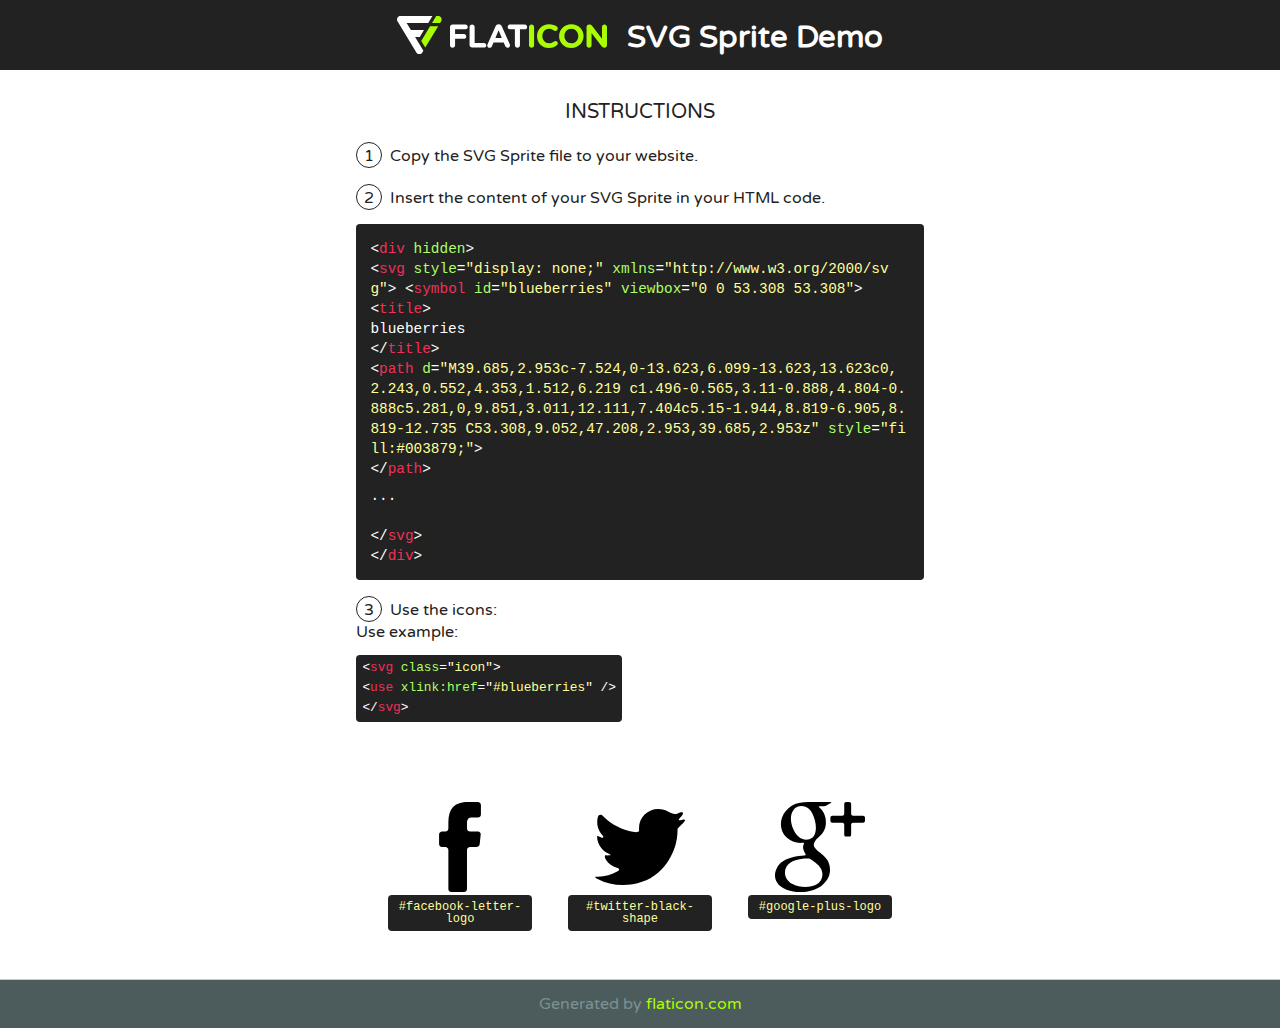
<file: fonts/icon/My icons collection-SVG-Sprites-Demo.html>
<!DOCTYPE html>
<!--
Flaticon SVG Sprite: My icons collectionCreation date: 03/12/2018 18:27-->
<html>
<!DOCTYPE html>
<html>
<head>
    <title>Flaticon SVG Sprite</title>
    <link href="http://fonts.googleapis.com/css?family=Varela+Round" rel="stylesheet" type="text/css"/>
    <meta charset="UTF-8">
    <style>
        html, body, div, span, applet, object, iframe,
        h1, h2, h3, h4, h5, h6, p, blockquote, pre,
        a, abbr, acronym, address, big, cite, code,
        del, dfn, em, img, ins, kbd, q, s, samp,
        small, strike, strong, sub, sup, tt, var,
        b, u, i, center,
        dl, dt, dd, ol, ul, li,
        fieldset, form, label, legend,
        table, caption, tbody, tfoot, thead, tr, th, td,
        article, aside, canvas, details, embed,
        figure, figcaption, footer, header, hgroup,
        menu, nav, output, ruby, section, summary,
        time, mark, audio, video {
            margin: 0;
            padding: 0;
            border: 0;
            font-size: 100%;
            font: inherit;
            vertical-align: baseline;
        }
        /* HTML5 display-role reset for older browsers */
        article, aside, details, figcaption, figure,
        footer, header, hgroup, menu, nav, section {
            display: block;
        }
        body {
            line-height: 1;
        }
        ol, ul {
            list-style: none;
        }
        blockquote, q {
            quotes: none;
        }
        blockquote:before, blockquote:after,
        q:before, q:after {
            content: '';
            content: none;
        }
        table {
            border-collapse: collapse;
            border-spacing: 0;
        }
        body {
            font-family: 'Varela Round', Helvetica, Arial, sans-serif;
            font-size: 16px;
            color: #222;
        }
        a {
            color: #333;
            border-bottom: 1px solid #a9fd00;
            font-weight: bold;
            text-decoration: none;
        }
        * {
            -moz-box-sizing: border-box;
            -webkit-box-sizing: border-box;
            box-sizing: border-box;
            margin: 0;
            padding: 0;
        }
        .glyph svg.icon {
            width: 90px;
            height: 90px
        }
        .wrapper {
            max-width: 600px;
            margin: auto;
            padding: 0 1em;
        }
        .title {
            font-size: 1.25em;
            text-align: center;
            margin-bottom: 1em;
            text-transform: uppercase;
        }
        header {
            text-align: center;
            background-color: #222;
            color: #fff;
            padding: 1em;
        }
        header .logo {
            width: 210px;
            height: 38px;
            display: inline-block;
            vertical-align: middle;
            margin-right: 1em;
            border: none;
        }
        header strong {
            font-size: 1.95em;
            font-weight: bold;
            vertical-align: middle;
            margin-top: 5px;
            display: inline-block;
        }
        .demo {
            margin: 2em auto;
            line-height: 1.25em;
        }
        .demo ul li {
            margin-bottom: 1em;
        }
        .demo ul li .num {
            color: #222;
            border-radius: 20px;
            display: inline-block;
            width: 26px;
            padding: 3px;
            height: 26px;
            text-align: center;
            margin-right: 0.5em;
            border: 1px solid #222;
        }
        .demo ul li code {
            background-color: #222;
            border-radius: 4px;
            padding: 0.25em 0.5em;
            display: inline-block;
            color: #fff;
            font-family: Consolas,Monaco,Lucida Console,Liberation Mono,DejaVu Sans Mono,Bitstream Vera Sans Mono,Courier New, monospace;
            font-weight: lighter;
            margin-top: 1em;
            font-size: 0.8em;
            word-break: break-all;
        }
        .demo ul li code.big {
            padding: 1em;
            font-size: 0.9em;
        }
        .demo ul li code .red {
            color: #EF3159;
        }
        .demo ul li code .green {
            color: #ACFF65;
        }
        .demo ul li code .yellow {
            color: #FFFF99;
        }
        .demo ul li code .blue {
            color: #99D3FF;
        }
        .demo ul li code .purple {
            color: #A295FF;
        }
        .demo ul li code .dots {
            margin-top: 0.5em;
            display: block;
        }
        #glyphs {
            border-bottom: 1px solid #ccc;
            padding: 2em 0;
            text-align: center;
        }
        .glyph {
            display: inline-block;
            width: 9em;
            margin: 1em;
            text-align: center;
            vertical-align: top;
            background: #FFF;
        }
        .glyph .glyph-icon {
            padding: 10px;
            display: block;
            font-family:"Flaticon";
            font-size: 64px;
            line-height: 1;
        }
        .glyph .glyph-icon:before {
            font-size: 64px;
            color: #222;
            margin-left: 0;
        }
        .class-name {
            font-size: 0.75em;
            background-color: #222;
            color: #fff;
            border-radius: 4px;
            padding: 0.5em;
            color: #FFFF99;
            font-family: Consolas,Monaco,Lucida Console,Liberation Mono,DejaVu Sans Mono,Bitstream Vera Sans Mono,Courier New, monospace;
        }
        .author-name {
            font-size: 0.6em;
            background-color: #fcfcfd;
            border: 1px solid #DEDEE4;
            border-top: 0;
            border-radius: 0 0 4px 4px;
            padding: 0.5em;
        }
        .attribution .title {
            margin-top: 2em;
        }
        .attribution textarea {
            background-color: #fcfcfd;
            padding: 1em;
            border: none;
            box-shadow: none;
            border: 1px solid #DEDEE4;
            border-radius: 4px;
            resize: none;
            width: 100%;
            height: 150px;
            font-size: 0.8em;
            font-family: Consolas,Monaco,Lucida Console,Liberation Mono,DejaVu Sans Mono,Bitstream Vera Sans Mono,Courier New, monospace;
            -webkit-appearance: none;
        }
        .iconsuse {
            margin: 2em auto;
            text-align: center;
            max-width: 1200px;
        }
        .iconsuse:after {
            content: '';
            display: table;
            clear: both;
        }
        .iconsuse .image {
            float: left;
            width: 25%;
            padding: 0 1em;
        }
        .iconsuse .image p {
            margin-bottom: 1em;
        }
        .iconsuse .image span {
            display: block;
            font-size: 0.65em;
            background-color: #222;
            color: #fff;
            border-radius: 4px;
            padding: 0.5em;
            color: #FFFF99;
            margin-top: 1em;
            font-family: Consolas,Monaco,Lucida Console,Liberation Mono,DejaVu Sans Mono,Bitstream Vera Sans Mono,Courier New, monospace;
        }
        #footer {
            text-align: center;
            background-color: #4C5B5C;
            color: #7c9192;
            padding: 1em;
        }
        #footer a {
            border: none;
            color: #a9fd00;
            font-weight: normal;
        }
        @media (max-width: 960px) {
            .iconsuse .image {
                width: 50%;
            }
        }
        @media (max-width: 560px) {
            .iconsuse .image {
                width: 100%;
            }
        }
    </style>
</head>
<body class="characters-off">
    <div hidden>
        <svg xmlns="http://www.w3.org/2000/svg" style="display: none;"><symbol id="facebook-letter-logo" viewBox="0 0 546.773 546.773"><title>facebook-letter-logo</title><path d="M382.1,0h-56.953c-43.574,0-74.872,10.343-93.893,31.022c-19.027,20.686-28.532,51.151-28.532,91.408v38.373 c0,10.141-8.219,18.36-18.36,18.36H164.68c-10.141,0-18.36,8.219-18.36,18.36v57.503c0,10.141,8.219,18.36,18.36,18.36h19.682 c10.141,0,18.36,8.219,18.36,18.36v236.666c0,10.141,8.219,18.36,18.36,18.36h76.414c10.141,0,18.36-8.22,18.36-18.36V291.747 c0-10.142,8.22-18.36,18.36-18.36h38.592c10.142,0,19.224-8.176,20.289-18.256l6.095-57.712 c1.065-10.085-6.291-18.256-16.433-18.256h-48.549c-10.141,0-18.36-8.219-18.36-18.36v-28.752c0-7.075,0.331-12.552,0.997-16.426 c0.661-3.868,2.154-7.681,4.48-11.445c2.319-3.757,6.083-6.358,11.279-7.797c5.195-1.438,12.111-2.16,20.734-2.16h28.752 c10.141,0,18.359-8.219,18.359-18.36V18.36C400.459,8.219,392.24,0,382.1,0z"/></symbol><symbol id="twitter-black-shape" viewBox="0 0 543.684 543.684"><title>twitter-black-shape</title><path d="M527.657,106.697c-2.681,0.783-5.361,1.512-8.041,2.191c-16.384,4.137-17.89-1.322-6.028-13.366 c5.312-5.397,10.006-11.267,14.082-17.607c9.137-14.217,1.212-20.417-14.333-13.776c-5.545,2.369-11.182,4.517-16.897,6.432 c-16.017,5.379-38.746-2.735-53.018-11.787c-18.018-11.426-38.495-17.136-61.438-17.136c-32.137,0-59.529,11.334-82.192,33.984 c-22.656,22.662-33.99,50.062-33.99,82.191c0,4.394,0.251,8.855,0.747,13.378c0.814,7.362-11.585,12.699-28.317,10.336 c-36.194-5.11-70.582-16.077-103.171-32.889c-32.32-16.671-60.845-37.65-85.57-62.938C37.672,73.624,21.687,74.665,17.274,90.98 c-2.644,9.78-3.959,19.951-3.959,30.515c0,19.908,4.675,38.372,14.027,55.392c4.651,8.47,10.098,16.138,16.353,22.999 c10.521,11.549,8.911,18.25-5.734,14.144c-14.639-4.106-25.367-10.202-25.367-9.804s0,0.722,0,0.722 c0,28.048,8.807,52.693,26.432,73.911c10.857,13.072,23.47,23.17,37.834,30.282c15.147,7.503,22.203,11.688,13.733,12.784 c-5.11,0.661-10.251,0.991-15.422,0.991c-3.5,0-7.172-0.159-11.003-0.483c-6.059-0.514-7.148,12.111,2.038,26.298 c7.301,11.273,16.646,21.193,28.03,29.762c11.579,8.721,24.058,14.981,37.417,18.794c16.255,4.633,19.517,13.073,5.024,21.763 c-35.863,21.519-75.551,32.277-119.058,32.277c-4.902,0-9.578-0.11-14.045-0.324c-7.754-0.373-2.552,6.456,12.417,14.296 c46.775,24.499,97.43,36.738,151.972,36.738c41.237,0,79.964-6.529,116.176-19.596c36.199-13.066,67.136-30.576,92.791-52.516 c25.655-21.94,47.779-47.173,66.365-75.711c18.581-28.537,32.424-58.33,41.543-89.376c9.106-31.053,13.666-62.167,13.666-93.342 c0-2.809-0.024-5.331-0.067-7.552c-0.086-4.174,10.955-15.472,23.28-27.032c5.563-5.22,10.869-10.698,15.937-16.444 C548.833,107.78,543.882,101.966,527.657,106.697z"/></symbol><symbol id="google-plus-logo" viewBox="0 0 555.562 555.562"><title>google-plus-logo</title><path d="M543.312,85.472H482.32c-6.762,0-12.24-5.477-12.24-12.24V12.24c0-6.763-5.477-12.24-12.24-12.24h-18.256 c-6.762,0-12.238,5.478-12.238,12.24v60.992c0,6.763-5.479,12.24-12.24,12.24h-60.992c-6.764,0-12.24,5.478-12.24,12.24v18.256 c0,6.763,5.477,12.24,12.24,12.24h60.992c6.762,0,12.24,5.478,12.24,12.24v60.992c0,6.763,5.477,12.24,12.238,12.24h18.256 c6.764,0,12.24-5.477,12.24-12.24v-60.992c0-6.762,5.479-12.24,12.24-12.24h60.992c6.764,0,12.24-5.478,12.24-12.24V97.712 C555.552,90.949,550.076,85.472,543.312,85.472z"/><path d="M35.719,521.669c10.459,7.681,22.534,14.131,36.225,19.37c13.69,5.22,27.265,8.953,40.729,11.181 c13.464,2.222,26.763,3.342,39.896,3.342c59.646,0,106.39-14.578,140.228-43.733c31.156-27.161,46.744-58.538,46.744-94.15 c0-12.681-1.836-24.541-5.508-35.558c-3.672-11.016-8.465-20.478-14.357-28.378c-5.9-7.895-12.412-15.239-19.529-22.032 c-7.123-6.787-14.246-12.962-21.365-18.525c-7.124-5.562-13.635-10.899-19.529-16.028c-5.9-5.116-10.686-10.459-14.357-16.028 c-3.672-5.557-5.508-11.236-5.508-17.025c0-8.017,2.559-15.526,7.681-22.534c5.117-7.008,11.353-13.801,18.697-20.368 c7.344-6.561,14.688-13.739,22.038-21.53c7.344-7.791,13.574-18.084,18.697-30.881c5.115-12.803,7.68-27.436,7.68-43.905 c0-19.584-4.338-38.397-13.023-56.426c-6.775-14.07-15.715-25.698-26.824-34.884c-5.208-4.309-4.418-7.185,2.338-7.185h20.593 c6.764,0,16.971-2.767,22.805-6.182l23.947-14.015c5.832-3.415,5.086-6.181-1.678-6.181H208.677 c-20.698,0-41.518,2.228-62.436,6.677c-30.943,6.897-56.978,22.656-78.122,47.247c-21.15,24.596-31.72,52.473-31.72,83.63 c0,32.944,11.854,60.325,35.557,82.136c23.703,21.812,52.136,32.718,85.301,32.718c3.586,0,7.484-0.159,11.708-0.478 c6.457-0.489,11.236,0.447,10.581,2.43c-0.355,1.071-0.777,2.258-1.261,3.562c-1.114,3.005-2.001,5.398-2.668,7.179 s-1.224,3.954-1.671,6.505c-0.453,2.564-0.667,5.177-0.667,7.846c0,12.001,4.749,25.263,14.26,39.792 c3.702,5.655,1.627,10.086-5.117,10.465c-12.748,0.729-25.361,2.057-37.852,3.997c-16.475,2.563-33.721,6.572-51.75,12.025 c-18.03,5.453-34.168,13.354-48.409,23.703c-14.248,10.349-24.933,22.649-32.051,36.892c-8.237,16.48-12.35,31.499-12.35,45.067 c0,14.92,3.342,28.434,10.019,40.569C16.692,504.086,25.254,513.988,35.719,521.669z M158.584,223.692 c-10.239-5.784-18.923-13.299-26.041-22.534c-7.124-9.235-13.354-19.639-18.697-31.218c-5.343-11.573-9.296-23.152-11.854-34.725 c-2.559-11.567-3.837-22.589-3.837-33.054c0-21.371,5.679-39.731,17.026-55.086C126.534,31.72,142.556,24.04,163.26,24.04 c14.688,0,27.987,4.565,39.896,13.696c11.903,9.131,21.249,20.698,28.042,34.719c6.787,14.027,12.02,28.55,15.692,43.575 c3.672,15.024,5.508,29.21,5.508,42.57c0,16.879-2.785,31.225-8.348,43.042c-2.876,6.114-9.29,15.184-14.572,19.395 c-9.492,7.564-22.332,11.346-38.513,11.346C179.619,232.376,168.817,229.488,158.584,223.692z M70.775,400.315 c6.01-10.459,13.69-18.807,23.036-25.043c9.345-6.23,20.251-11.353,32.717-15.355c12.46-4.009,24.48-6.787,36.059-8.348 c11.573-1.561,23.373-2.344,35.392-2.344c3.109,0,5.894,0.043,8.36,0.122c4.615,0.153,10.625,2.1,13.434,4.039 c1.426,0.985,3.121,2.161,5.085,3.52c5.453,3.788,9.125,6.347,11.016,7.675c1.885,1.334,5.343,3.898,10.349,7.681 c5.006,3.788,8.568,6.628,10.686,8.519c2.111,1.892,5.177,4.73,9.18,8.513c4.009,3.788,6.953,7.068,8.85,9.854 c1.885,2.784,4.224,6.175,7.013,10.178c2.779,4.009,4.725,7.846,5.846,11.523c1.107,3.672,2.172,7.675,3.17,12.02 c1.004,4.34,1.506,8.85,1.506,13.514c0,14.026-3.066,26.267-9.18,36.726c-6.126,10.459-14.413,18.642-24.873,24.548 c-10.465,5.894-21.646,10.232-33.556,13.017c-11.91,2.785-24.431,4.174-37.559,4.174c-14.247,0-28.378-1.671-42.399-5.006 c-14.021-3.342-27.436-8.396-40.227-15.189c-12.803-6.794-23.152-16.139-31.053-28.048c-7.901-11.91-11.854-25.423-11.854-40.563 C61.76,422.678,64.765,410.78,70.775,400.315z"/></symbol></svg>    </div>
    <header>
        <a href="https://www.flaticon.com/" target="_blank" class="logo">
            <svg version="1.1" xmlns="http://www.w3.org/2000/svg" xmlns:xlink="http://www.w3.org/1999/xlink" xmlns:a="http://ns.adobe.com/AdobeSVGViewerExtensions/3.0/" viewBox="0 0 560.875 102.036" enable-background="new 0 0 560.875 102.036" xml:space="preserve">
                <defs>
                </defs>
                <g>
                    <g class="letters">
                        <path fill="#ffffff" d="M141.596,29.675c0-3.777,2.985-6.767,6.764-6.767h34.438c3.426,0,6.15,2.728,6.15,6.15
                        c0,3.43-2.724,6.149-6.15,6.149h-27.674v13.091h23.719c3.429,0,6.151,2.724,6.151,6.15c0,3.43-2.723,6.149-6.151,6.149h-23.719
                        v17.574c0,3.773-2.986,6.761-6.764,6.761c-3.779,0-6.764-2.989-6.764-6.761V29.675z"></path>
                        <path fill="#ffffff" d="M193.844,29.149c0-3.781,2.985-6.767,6.764-6.767c3.776,0,6.763,2.985,6.763,6.767v42.957h25.039
                        c3.426,0,6.149,2.726,6.149,6.153c0,3.425-2.723,6.15-6.149,6.15h-31.802c-3.779,0-6.764-2.986-6.764-6.768V29.149z"></path>
                        <path fill="#ffffff" d="M241.891,75.71l21.438-48.407c1.492-3.341,4.215-5.357,7.906-5.357h0.792
                        c3.686,0,6.323,2.017,7.815,5.357l21.439,48.407c0.436,0.967,0.701,1.845,0.701,2.723c0,3.602-2.809,6.501-6.414,6.501
                        c-3.161,0-5.269-1.845-6.499-4.655l-4.132-9.661h-27.059l-4.301,10.102c-1.144,2.631-3.426,4.214-6.237,4.214
                        c-3.517,0-6.24-2.81-6.24-6.325C241.1,77.64,241.451,76.677,241.891,75.71z M279.932,58.666l-8.521-20.297l-8.526,20.297H279.932
                        z"></path>
                        <path fill="#ffffff" d="M314.864,35.387H301.86c-3.429,0-6.239-2.813-6.239-6.238c0-3.429,2.811-6.24,6.239-6.24h39.533
                        c3.426,0,6.237,2.811,6.237,6.24c0,3.425-2.811,6.238-6.237,6.238h-13.001v42.785c0,3.773-2.99,6.761-6.764,6.761
                        c-3.779,0-6.764-2.989-6.764-6.761V35.387z"></path>
                        <path fill="#A9FD00" d="M352.615,29.149c0-3.781,2.985-6.767,6.767-6.767c3.774,0,6.761,2.985,6.761,6.767v49.024
                        c0,3.773-2.987,6.761-6.761,6.761c-3.781,0-6.767-2.989-6.767-6.761V29.149z"></path>
                        <path fill="#A9FD00" d="M374.132,53.836v-0.179c0-17.481,13.178-31.801,32.065-31.801c9.22,0,15.459,2.458,20.557,6.238
                        c1.402,1.054,2.637,2.985,2.637,5.357c0,3.692-2.985,6.59-6.681,6.59c-1.845,0-3.071-0.702-4.044-1.319
                        c-3.776-2.813-7.729-4.393-12.562-4.393c-10.364,0-17.831,8.611-17.831,19.154v0.173c0,10.542,7.291,19.329,17.831,19.329
                        c5.715,0,9.492-1.756,13.359-4.834c1.049-0.874,2.458-1.491,4.039-1.491c3.429,0,6.325,2.813,6.325,6.236
                        c0,2.106-1.056,3.78-2.282,4.834c-5.539,4.834-12.036,7.733-21.878,7.733C387.572,85.464,374.132,71.493,374.132,53.836z"></path>
                        <path fill="#A9FD00" d="M433.009,53.836v-0.179c0-17.481,13.79-31.801,32.766-31.801c18.981,0,32.592,14.143,32.592,31.628v0.173
                        c0,17.483-13.785,31.807-32.769,31.807C446.625,85.464,433.009,71.32,433.009,53.836z M484.224,53.836v-0.179
                        c0-10.539-7.725-19.326-18.626-19.326c-10.893,0-18.449,8.611-18.449,19.154v0.173c0,10.542,7.73,19.329,18.626,19.329
                        C476.676,72.986,484.224,64.378,484.224,53.836z"></path>
                        <path fill="#A9FD00" d="M506.233,29.321c0-3.774,2.99-6.763,6.767-6.763h1.401c3.252,0,5.183,1.583,7.029,3.953l26.093,34.265
                        V29.059c0-3.692,2.99-6.677,6.681-6.677c3.683,0,6.671,2.985,6.671,6.677v48.934c0,3.78-2.987,6.765-6.764,6.765h-0.436
                        c-3.257,0-5.188-1.581-7.034-3.953l-27.056-35.492v32.944c0,3.687-2.985,6.676-6.678,6.676c-3.683,0-6.673-2.989-6.673-6.676
                        V29.321z"></path>
                    </g>
                    <g class="insignia">
                        <path fill="#ffffff" d="M48.372,56.137h12.517l11.156-18.537H37.186L25.688,18.539h57.825L94.668,0H9.271
                        C5.925,0,2.842,1.801,1.198,4.716c-1.644,2.907-1.593,6.482,0.134,9.343l50.38,83.501c1.678,2.781,4.689,4.476,7.938,4.476
                        c3.246,0,6.257-1.695,7.935-4.476l2.898-4.804L48.372,56.137z"></path>
                        <g class="i">
                            <path fill="#A9FD00" d="M93.575,18.539h0.031v0.004l21.652,0.004l2.705-4.488c1.727-2.861,1.778-6.436,0.133-9.343
                            C116.454,1.801,113.371,0,110.026,0h-5.294L93.575,18.539z"></path>
                            <polygon fill="#A9FD00" points="88.291,27.356 64.725,66.486 75.519,84.404 109.942,27.356"></polygon>
                        </g>
                    </g>
                </g>
            </svg>
        </a>
        <strong>SVG Sprite Demo</strong>
    </header>
    <section class="demo wrapper">
        <p class="title">Instructions</p>
        <ul>
            <li>
                <span class="num">1</span>Copy the SVG Sprite file to your website.
            </li>
            <li>
                <span class="num">2</span>Insert the content of your SVG Sprite in your HTML code.
                <code class="big">
                    &lt;<span class="red">div</span> <span class="green">hidden</span>&gt;<br>
                    &lt;<span class="red">svg</span> <span class="green">style</span>=<span class="yellow">"display: none;"</span> <span class="green">xmlns</span>=<span class="yellow">"http://www.w3.org/2000/svg"</span>>
                    &lt;<span class="red">symbol</span> <span class="green">id</span>=<span class="yellow">"blueberries"</span> <span class="green">viewbox</span>=<span class="yellow">"0 0 53.308 53.308"</span>><br>
                    &lt;<span class="red">title</span>><br>
                    blueberries<br>
                    &lt;/<span class="red">title</span>><br>
                    &lt;<span class="red">path</span> <span class="green">d</span>=<span class="yellow">"M39.685,2.953c-7.524,0-13.623,6.099-13.623,13.623c0,2.243,0.552,4.353,1.512,6.219   c1.496-0.565,3.11-0.888,4.804-0.888c5.281,0,9.851,3.011,12.111,7.404c5.15-1.944,8.819-6.905,8.819-12.735   C53.308,9.052,47.208,2.953,39.685,2.953z"</span> <span class="green">style</span>=<span class="yellow">"fill:#003879;"</span>><br>
                    &lt;/<span class="red">path</span>>
                    <br/><span class="dots">...</span>
                    <br/>&lt;/<span class="red">svg</span>&gt;
                    <br/>&lt;/<span class="red">div</span>&gt;
                </code>
            </li>
            <li>
                <p>
                    <span class="num">3</span>Use the icons:
                    <br />
                    Use example:<br>
                    <code>
                        &lt;<span class="red">svg</span> <span class="green">class</span>=&quot;<span class="yellow">icon</span>&quot;&gt;<br>
                        &lt;<span class="red">use</span> <span class="green">xlink:href</span>=&quot;<span class="yellow">#blueberries</span>&quot; /&gt;<br>
                        &lt;/<span class="red">svg</span>&gt;
                    </code>
                </li>
            </ul>
        </section>
        <section id="glyphs">
                            <div class="glyph">
                    <svg class="icon">
                      <use xlink:href="#facebook-letter-logo"></use>
                  </svg>
                  <div class="class-name">#facebook-letter-logo</div>
              </div>
                                <div class="glyph">
                    <svg class="icon">
                      <use xlink:href="#twitter-black-shape"></use>
                  </svg>
                  <div class="class-name">#twitter-black-shape</div>
              </div>
                                <div class="glyph">
                    <svg class="icon">
                      <use xlink:href="#google-plus-logo"></use>
                  </svg>
                  <div class="class-name">#google-plus-logo</div>
              </div>
                      </section>
      <div id="footer">
        <div>Generated by <a href="https://www.flaticon.com/">flaticon.com</a>
        </div>
    </div>
</body>
</html>
</file>
